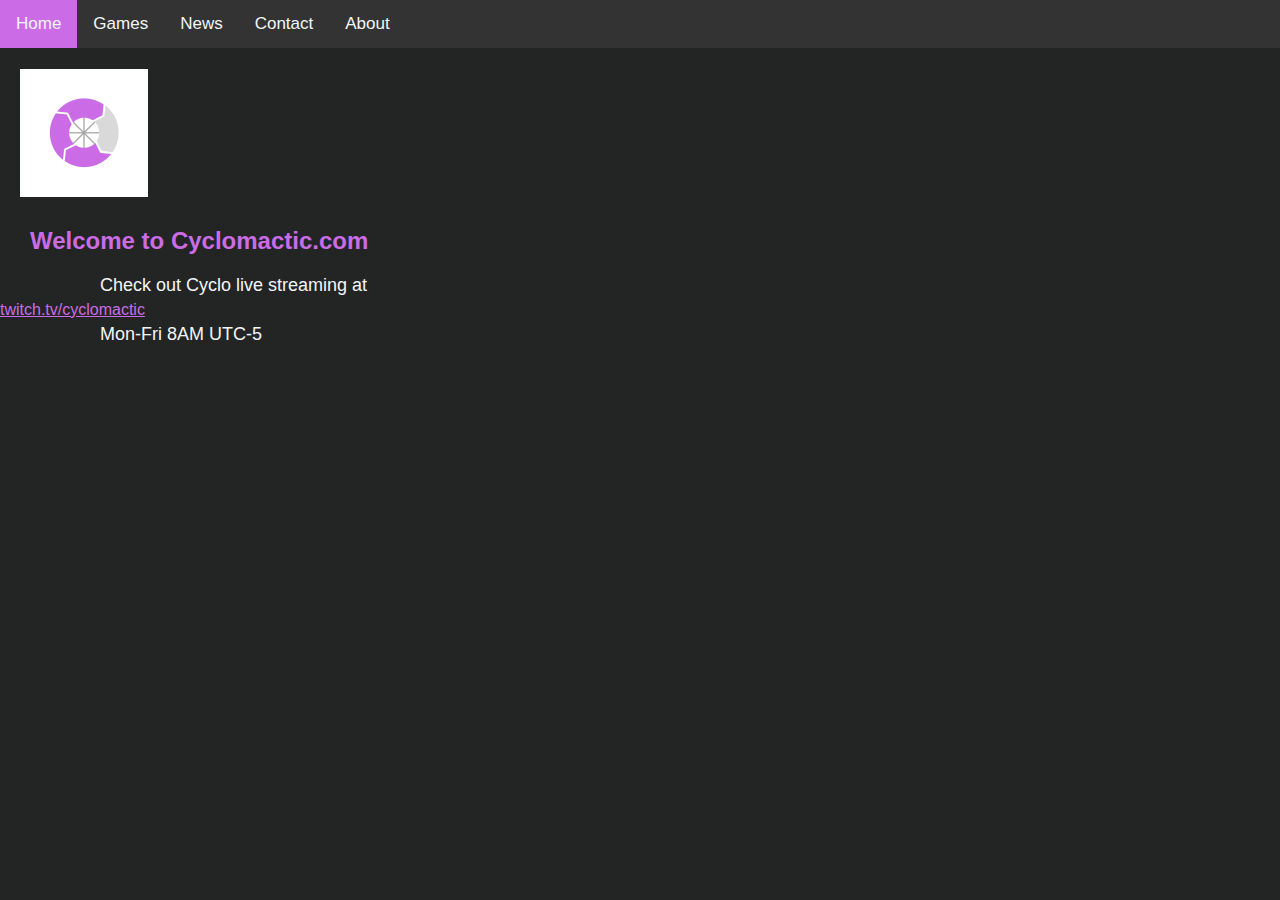
<file: index.html>
<!DOCTYPE html>
<html>
<head>
    <meta charset="utf-8">
    <meta http-equiv="X-UA-Compatible" content="IE=edge">
    <title>Cyclomactic.com</title>
    <meta name="viewport" content="width=device-width, initial-scale=1">
    <link rel="stylesheet" type="text/css" media="screen" href="/style.css">
    <link rel="icon" href="/graphics/Cyclomactic_Logo-32x32.png" />
</head>
<body>
      <nav class="topnav">
        <a class="active" href="/">Home</a>
        <a href="/games">Games</a>
        <a href="/news">News</a>
        <a href="/contact">Contact</a>
        <a href="/about">About</a>
      </nav>
    <h1><img src="/graphics/Cyclomactic_Logo-512x512.png" alt="logo" height="128" width="128"></h1>
    <h2 style="color: rgba(203,108,230,255);">Welcome to Cyclomactic.com</h2>
    <p><a style="color: rgb(242, 246, 247);font-size: large;">Check out Cyclo live streaming at</a></p>
    <!-- <p href="https://www.twitch.tv/cyclomactic" style="color: rgba(203,108,230,255);">twitch.tv/cyclomactic</p> -->
    <a href="https://www.twitch.tv/cyclomactic" style="color: rgba(203,108,230,255);">twitch.tv/cyclomactic</a>
    <p style="color: rgb(242, 246, 247);font-size: large;">Mon-Fri 8AM UTC-5</p>
</body>
</html>
</file>
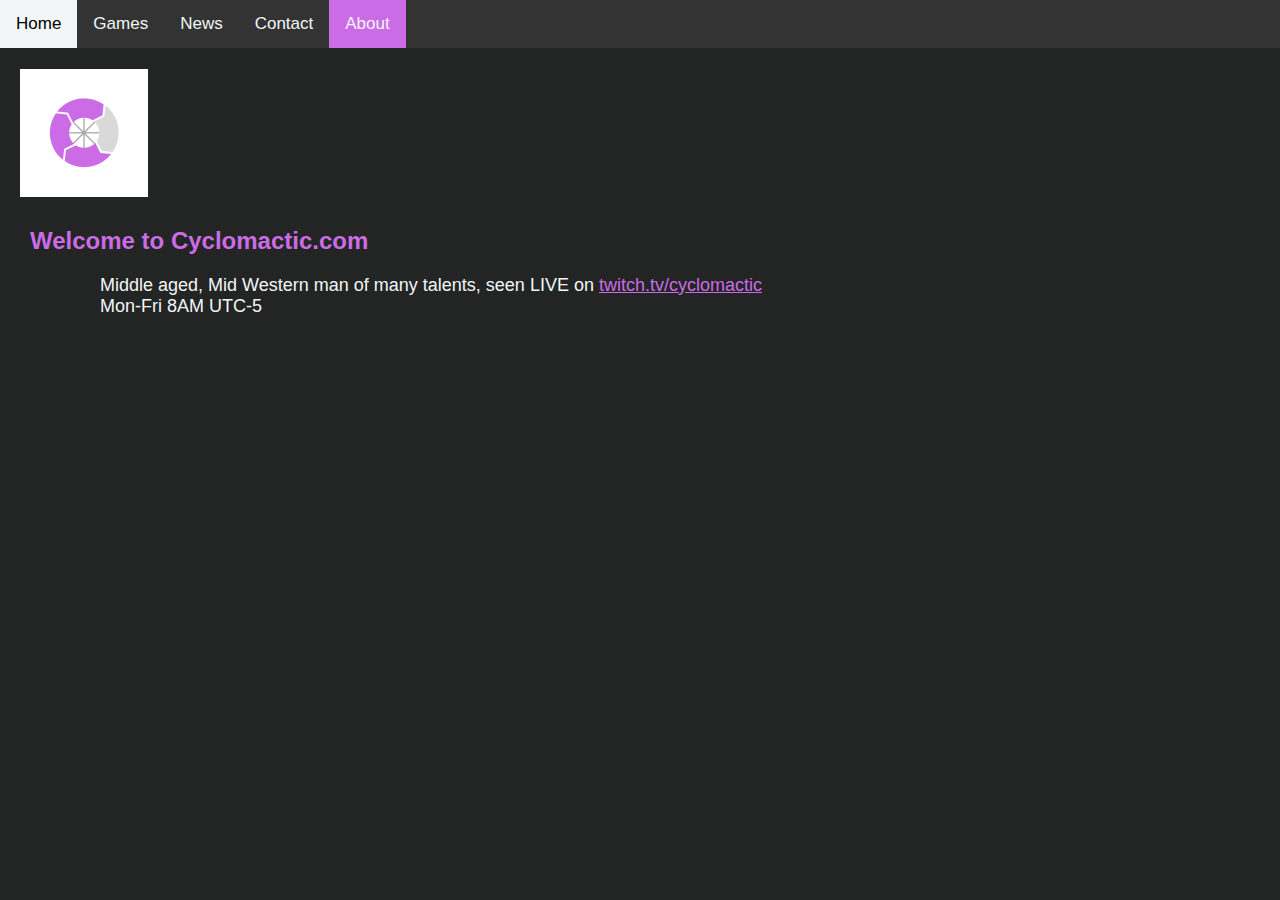
<file: about/index.html>
<!DOCTYPE html>
<html>
<head>
    <meta charset="utf-8">
    <meta http-equiv="X-UA-Compatible" content="IE=edge">
    <title>About- Cyclomactic </title>
    <meta name="viewport" content="width=device-width, initial-scale=1">
    <link rel="stylesheet" type="text/css" media="screen" href="/style.css">
    <link rel="icon" href="/graphics/Cyclomactic_Logo-32x32.png" />
</head>
<body>
    <nav class="topnav">
        <a href="/">Home</a>
        <a href="/games">Games</a>
        <a href="/news">News</a>
        <a href="/contact">Contact</a>
        <a class="active" href="/about">About</a>
    </nav>
    <h1><img src="/graphics/Cyclomactic_Logo-512x512.png" alt="logo" height="128" width="128"></a></h1>
    <h2 style="color: rgba(203,108,230,255);">Welcome to Cyclomactic.com</h2>
    <p style="color: rgb(242, 246, 247);font-size: large;">Middle aged, Mid Western man of many talents, seen LIVE on <a href="https://www.twitch.tv/cyclomactic" style="color: rgba(203,108,230,255);">twitch.tv/cyclomactic</a><br>Mon-Fri 8AM UTC-5</p>
</body>
</html>
</file>
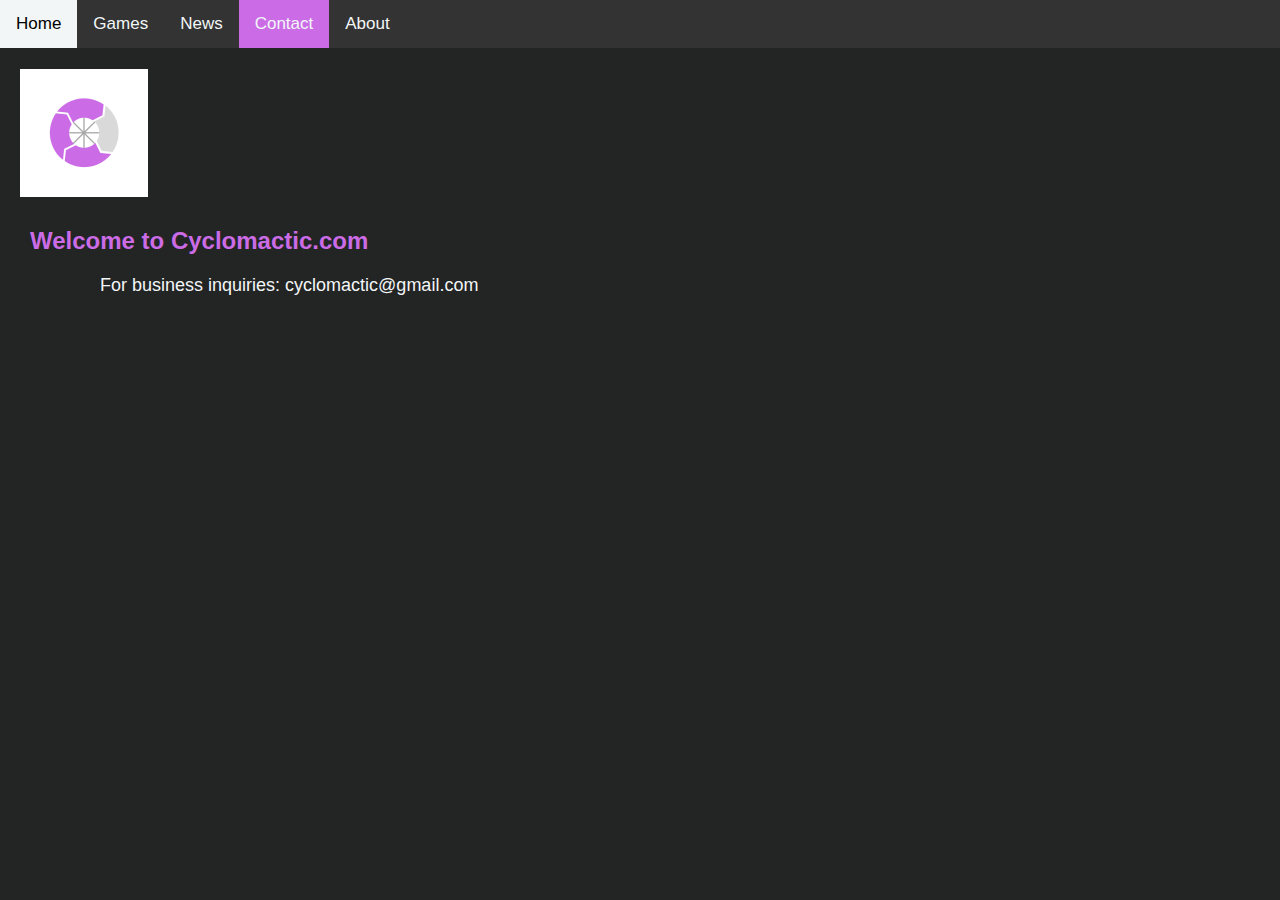
<file: contact/index.html>
<!DOCTYPE html>
<html>
<head>
    <meta charset="utf-8">
    <meta http-equiv="X-UA-Compatible" content="IE=edge">
    <title>Contact- Cyclomactic </title>
    <meta name="viewport" content="width=device-width, initial-scale=1">
    <link rel="stylesheet" type="text/css" media="screen" href="/style.css">
    <link rel="icon" href="/graphics/Cyclomactic_Logo-32x32.png" />
</head>
<body>
    <nav class="topnav">
        <a href="/">Home</a>
        <a href="/games">Games</a>
        <a href="/news">News</a>
        <a class="active" href="/contact">Contact</a>
        <a href="/about">About</a>
    </nav>
    <h1><img src="/graphics/Cyclomactic_Logo-512x512.png" alt="logo" height="128" width="128"></a></h1>
    <h2 style="color: rgba(203,108,230,255);">Welcome to Cyclomactic.com</h2>
    <p style="color: rgb(242, 246, 247);font-size: large;">For business inquiries: cyclomactic@gmail.com</p>
</body>
</html>
</file>
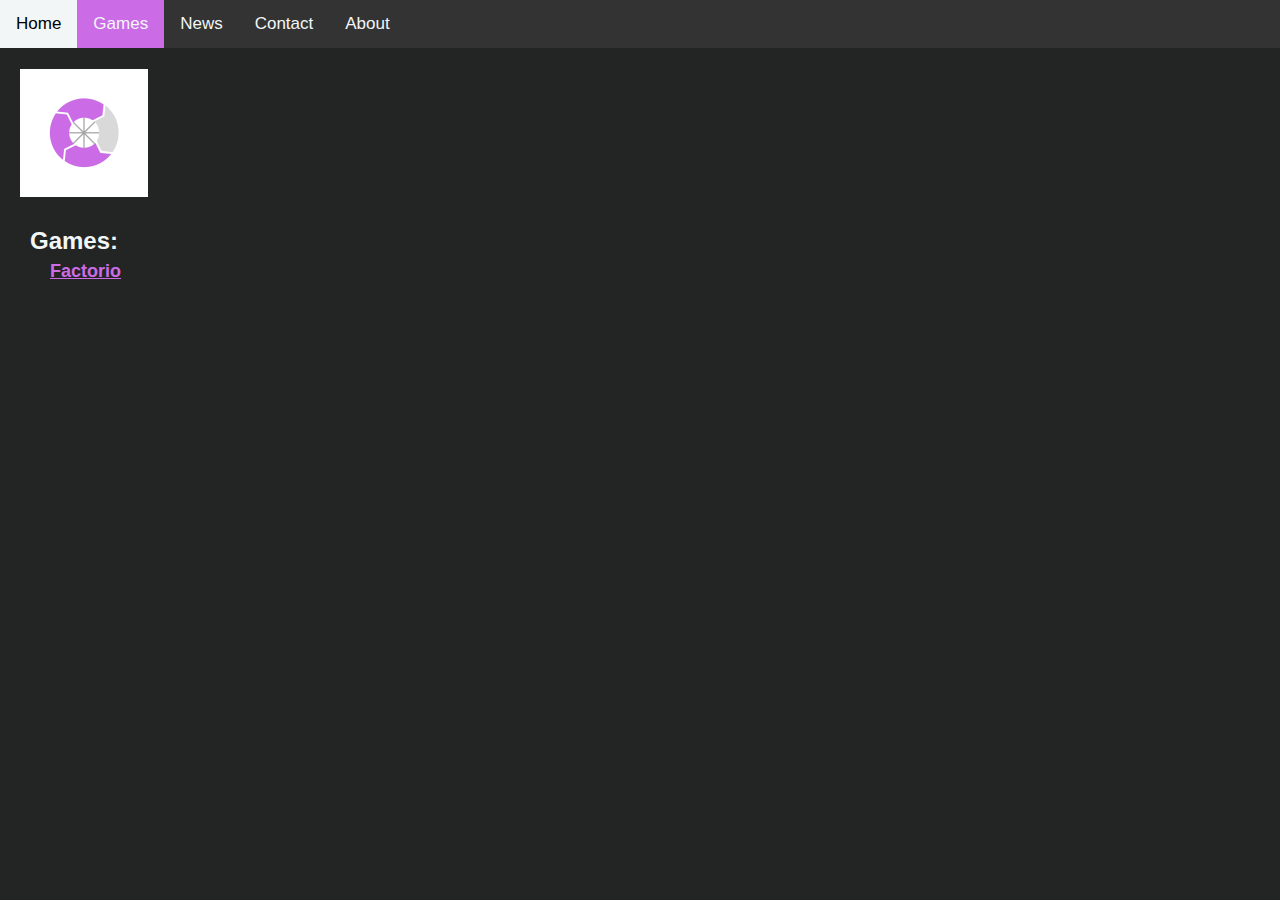
<file: games/index.html>
<!DOCTYPE html>
<html>
<head>
    <meta charset="utf-8">
    <meta http-equiv="X-UA-Compatible" content="IE=edge">
    <title>Games- Cyclomactic </title>
    <meta name="viewport" content="width=device-width, initial-scale=1">
    <link rel="stylesheet" type="text/css" media="screen" href="/style.css">
    <link rel="icon" href="/graphics/Cyclomactic_Logo-32x32.png" />
</head>
<body>
    <nav class="topnav">
        <a href="/">Home</a>
        <a class="active" href="/games">Games</a>
        <a href="/news">News</a>
        <a href="/contact">Contact</a>
        <a href="/about">About</a>
    </nav>
    <h1><img src="/graphics/Cyclomactic_Logo-512x512.png" alt="logo" height="128" width="128"></a></h1>
    <h2><a class="text">Games:<br></a>
        <a class="link" href="/games/factorio">Factorio<br><br></a>
    </h2>
</body>
</html>
</file>
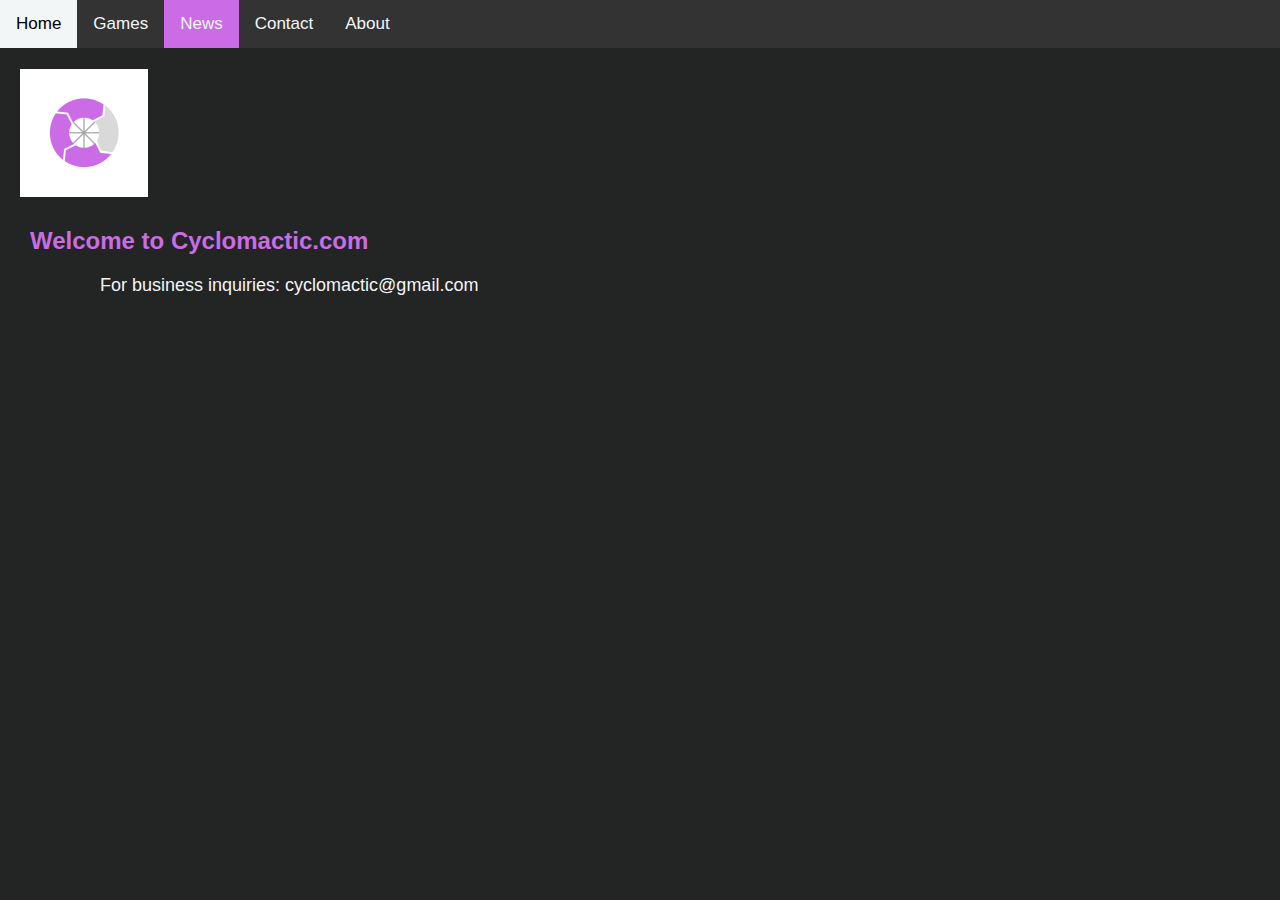
<file: news/index.html>
<!DOCTYPE html>
<html>
<head>
    <meta charset="utf-8">
    <meta http-equiv="X-UA-Compatible" content="IE=edge">
    <title>News- Cyclomactic </title>
    <meta name="viewport" content="width=device-width, initial-scale=1">
    <link rel="stylesheet" type="text/css" media="screen" href="/style.css">
    <link rel="icon" href="/graphics/Cyclomactic_Logo-32x32.png" />
</head>
<body>
    <nav class="topnav">
        <a href="/">Home</a>
        <a href="/games">Games</a>
        <a class="active" href="/news">News</a>
        <a href="/contact">Contact</a>
        <a href="/about">About</a>
      </nav>
    <h1><img src="/graphics/Cyclomactic_Logo-512x512.png" alt="logo" height="128" width="128"></a></h1>
    <h2 style="color: rgba(203,108,230,255);">Welcome to Cyclomactic.com</h2>
    <p style="color: rgb(242, 246, 247);font-size: large;">For business inquiries: cyclomactic@gmail.com</p>
</body>
</html>
</file>
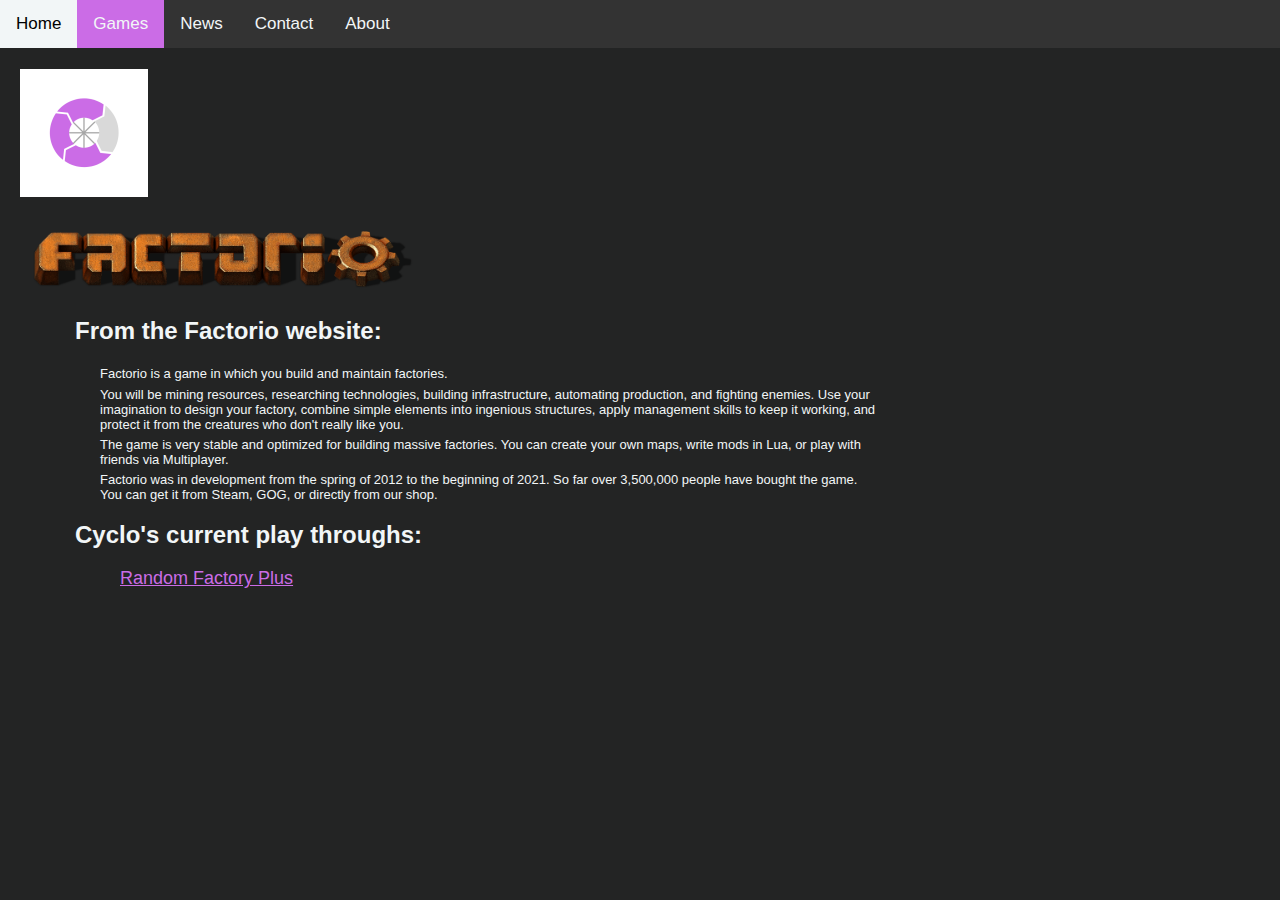
<file: games/factorio/index.html>
<!DOCTYPE html>
<html>
<head>
    <meta charset="utf-8">
    <meta http-equiv="X-UA-Compatible" content="IE=edge">
    <title>Factorio Play Throughs</title>
    <meta name="viewport" content="width=device-width, initial-scale=1">
    <link rel="stylesheet" type="text/css" media="screen" href="/style.css">
    <link rel="icon" href="/graphics/Cyclomactic_Logo-32x32.png" />
</head>
<body>
    <nav class="topnav">
        <a href="/">Home</a>
        <a class="active" href="/games">Games</a>
        <a href="/news">News</a>
        <a href="/contact">Contact</a>
        <a href="/about">About</a>
    </nav>
    <h1><a class="sub_pages"></a><img src="/graphics/Cyclomactic_Logo-512x512.png" alt="logo" height="128" width="128"></h1>
        <h2><a href="https://factorio.com"><img src="/graphics/factorio-logo.png" alt="logo" height="64" width="385.25"></a></h2>
            <h3><a class="text">From the Factorio website:</a></h3>
                <p><a class="quote">Factorio is a game in which you build and maintain factories.</p>
                <p class="quote">You will be mining resources, researching technologies, building infrastructure, automating production, and fighting enemies. Use your imagination to design your factory, combine simple elements into ingenious structures, apply management skills to keep it working, and protect it from the creatures who don't really like you.</p>
                <p class="quote">The game is very stable and optimized for building massive factories. You can create your own maps, write mods in Lua, or play with friends via Multiplayer.</p>
                <p class="quote">Factorio was in development from the spring of 2012 to the beginning of 2021. So far over 3,500,000 people have bought the game. You can get it from Steam, GOG, or directly from our shop.</a></p>
            <h3><a class="text">Cyclo's current play throughs:</a></h3>
                <p><a class="link" href="/games/factorio/random_factory_plus">Random Factory Plus</a></p>
    
</body>
</html>
</file>
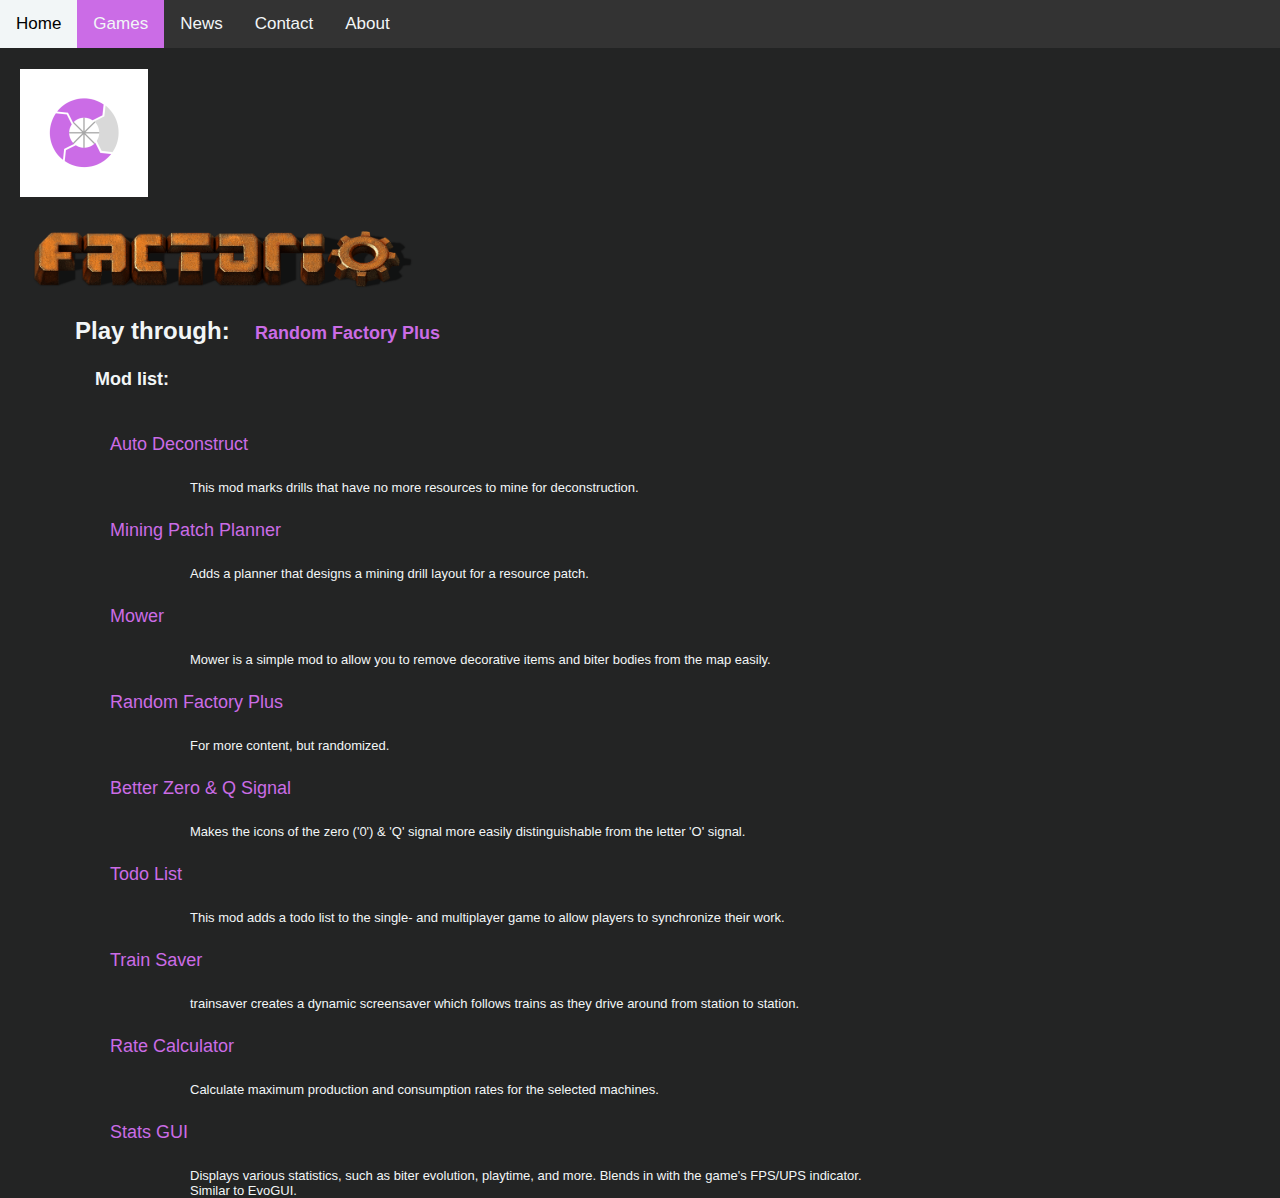
<file: games/factorio/random_factory_plus/index.html>
<!DOCTYPE html>
<html>
<head>
    <meta charset="utf-8">
    <meta http-equiv="X-UA-Compatible" content="IE=edge">
    <title>Random Factory Plus</title>
    <meta name="viewport" content="width=device-width, initial-scale=1">
    <link rel="stylesheet" type="text/css" media="screen" href="/style.css">
    <link rel="icon" href="/graphics/Cyclomactic_Logo-32x32.png" />
</head>
<body>
    <nav class="topnav">
        <a href="/">Home</a>
        <a class="active" href="/games">Games</a>
        <a href="/news">News</a>
        <a href="/contact">Contact</a>
        <a href="/about">About</a>
    </nav>
    <h1><a class="sub_pages"></a><img src="/graphics/Cyclomactic_Logo-512x512.png" alt="logo" height="128" width="128"></a></h1>
        <h2><a href="https://factorio.com"><img src="/graphics/factorio-logo.png" alt="logo" height="64" width="385.25"></a></h2>
            <h3><a class="text">Play through:</a>
                <a class="link">Random Factory Plus</a></h3>
                <h4>Mod list:</h4>
                    <ul>
                        <li class="link" href="https://mods.factorio.com/mod/AutoDeconstruct">Auto Deconstruct</li>
                            <p class="quote">This mod marks drills that have no more resources to mine for deconstruction.</p>
                        <li class="link" href="https://mods.factorio.com/mod/mining-patch-planner">Mining Patch Planner</li>
                            <p class="quote">Adds a planner that designs a mining drill layout for a resource patch.</p>
                        <li class="link" href="https://mods.factorio.com/mod/Mower">Mower</li>
                            <p class="quote">Mower is a simple mod to allow you to remove decorative items and biter bodies from the map easily.</p>
                        <li class="link" href="https://mods.factorio.com/mod/RandomFactoryPlus">Random Factory Plus</li>
                            <p class="quote">For more content, but randomized.</p>
                        <li class="link" href="https://mods.factorio.com/mod/rs-better-zero">Better Zero & Q Signal</li>
                            <p class="quote">Makes the icons of the zero ('0') & 'Q' signal more easily distinguishable from the letter 'O' signal.</p>
                        <li class="link" href="https://mods.factorio.com/mod/Todo-List">Todo List</li>
                            <p class="quote">This mod adds a todo list to the single- and multiplayer game to allow players to synchronize their work.</p>
                        <li class="link" href="https://mods.factorio.com/mod/trainsaver">Train Saver</li>
                            <p class="quote">trainsaver creates a dynamic screensaver which follows trains as they drive around from station to station.</p>
                        <li class="link" href="https://mods.factorio.com/mod/RateCalculator">Rate Calculator</li>
                            <p class="quote">Calculate maximum production and consumption rates for the selected machines.</p>
                        <li class="link" href="https://mods.factorio.com/mod/StatsGui">Stats GUI</li>
                            <p class="quote">Displays various statistics, such as biter evolution, playtime, and more. Blends in with the game's FPS/UPS indicator. Similar to EvoGUI.</p>
                    </ul>
</body>
</html>
</file>
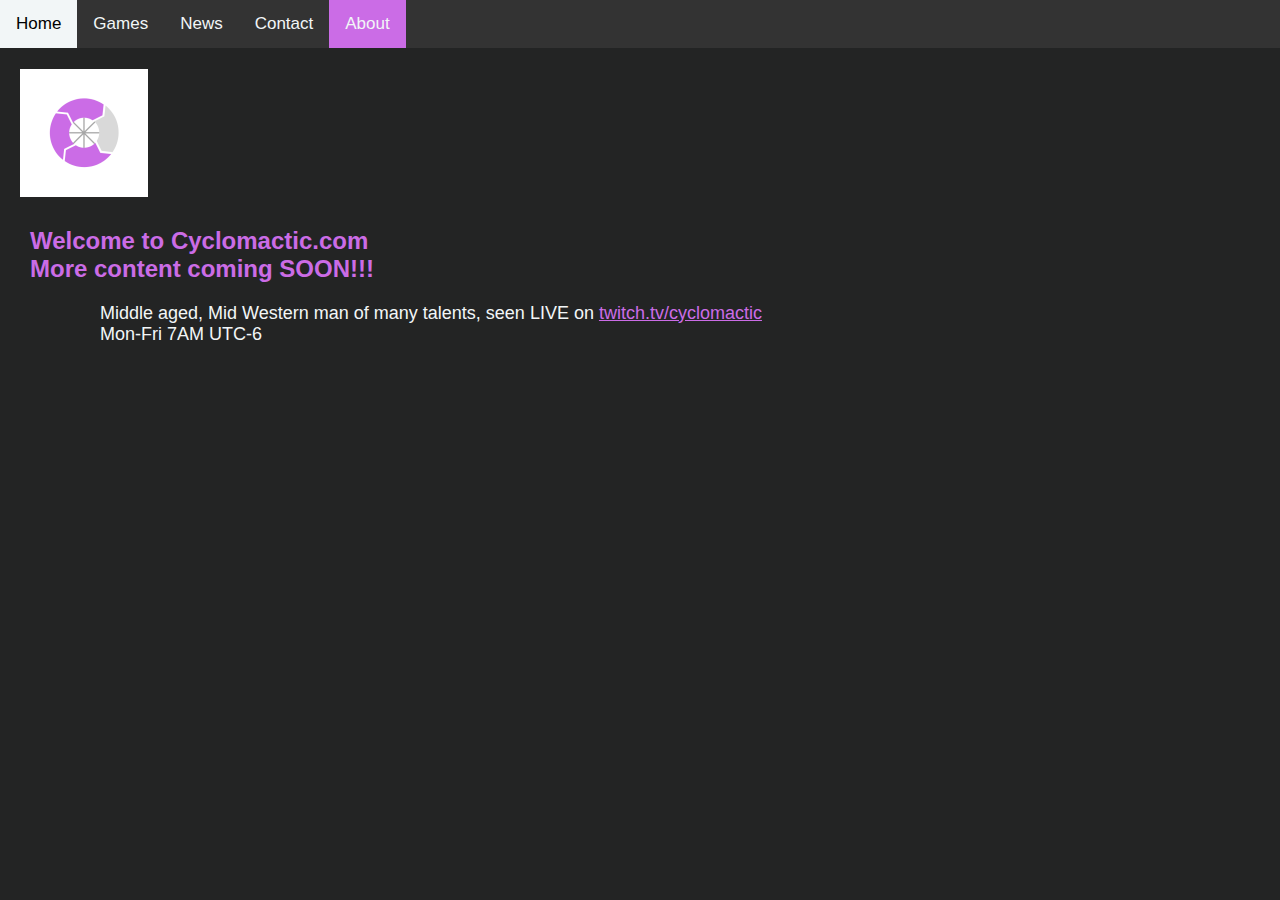
<file: about.html>
<!DOCTYPE html>
<html>
<head>
    <meta charset="utf-8">
    <meta http-equiv="X-UA-Compatible" content="IE=edge">
    <title>About- Cyclomactic </title>
    <meta name="viewport" content="width=device-width, initial-scale=1">
    <link rel="stylesheet" type="text/css" media="screen" href="style.css">
    <link rel="icon" href="graphics/Cyclomactic_Logo-32x32.png" />
</head>
<body>
    <div class="topnav">
        <a href="https://cyclomactic.com/">Home</a>
        <a href="https://cyclomactic.com/games">Games</a>
        <a href="https://cyclomactic.com/news">News</a>
        <a href="https://cyclomactic.com/contact">Contact</a>
        <a class="active" href="https://cyclomactic.com/about">About</a>
      </div>
    <h1><a href="https://cyclomactic.com/"><img src="graphics/Cyclomactic_Logo-512x512.png" alt="logo" height="128" width="128"></a></h1>
    <h2 style="color: rgba(203,108,230,255);">Welcome to Cyclomactic.com<br>More content coming SOON!!!<br></h2>
    <p style="color: rgb(242, 246, 247);font-size: large;">Middle aged, Mid Western man of many talents, seen LIVE on <a href="https://www.twitch.tv/cyclomactic" style="color: rgba(203,108,230,255);">twitch.tv/cyclomactic</a><br>Mon-Fri 7AM UTC-6</p>
</body>
</html>
</file>
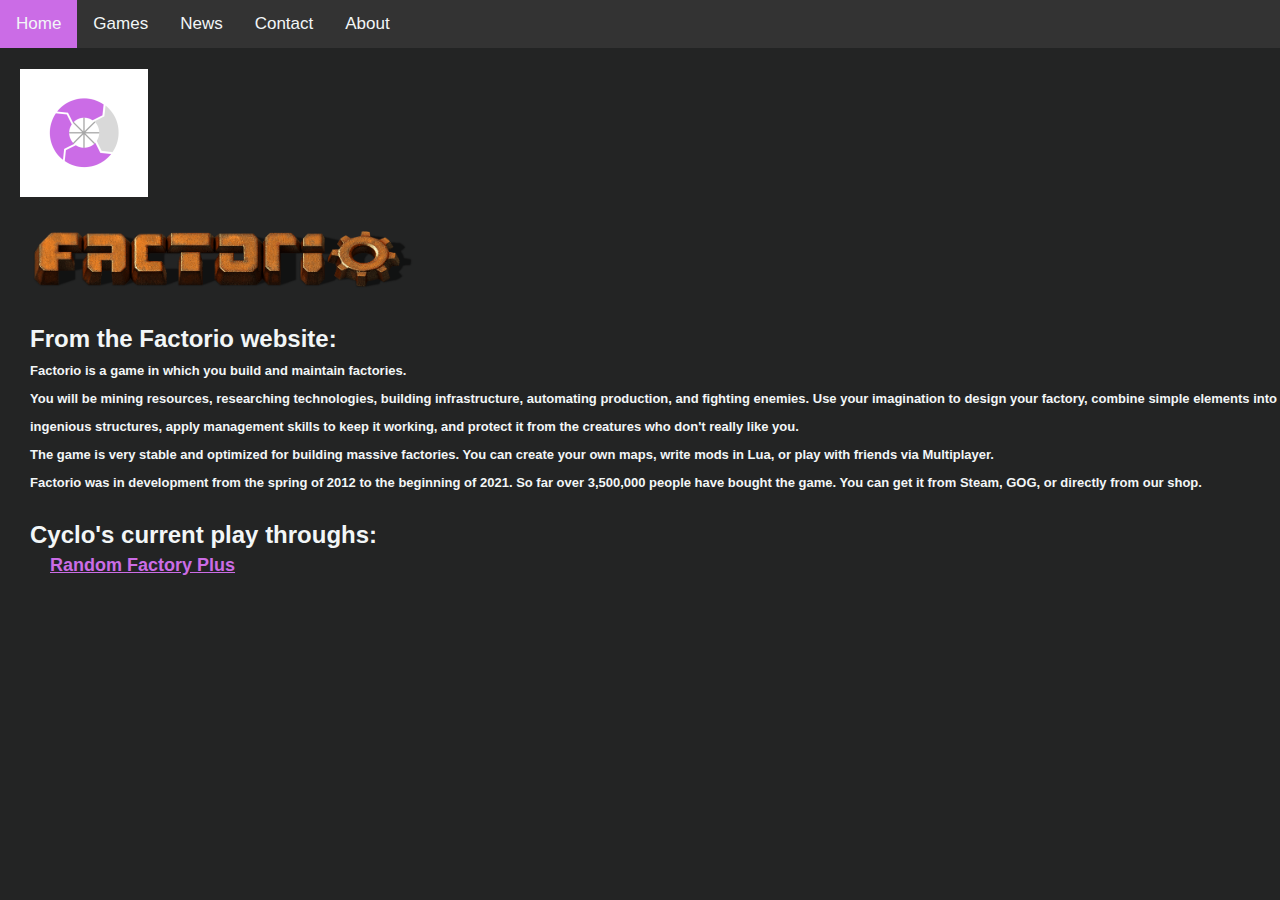
<file: Games/Factorio.html>
<!DOCTYPE html>
<html>
<head>
    <meta charset="utf-8">
    <meta http-equiv="X-UA-Compatible" content="IE=edge">
    <title>Factorio Play Throughs</title>
    <meta name="viewport" content="width=device-width, initial-scale=1">
    <link rel="stylesheet" type="text/css" media="screen" href="../style.css">
    <link rel="icon" href="../graphics/Cyclomactic_Logo-32x32.png" />
</head>
<body>
    <div class="topnav">
        <a class="active" href="https://cyclomactic.com/">Home</a>
        <a href="https://cyclomactic.com/games">Games</a>
        <a href="https://cyclomactic.com/news">News</a>
        <a href="https://cyclomactic.com/contact">Contact</a>
        <a href="https://cyclomactic.com/about">About</a>
      </div>
    <h1><a class="sub_pages" href="https://cyclomactic.com/"></a><img src="../graphics/Cyclomactic_Logo-512x512.png" alt="logo" height="128" width="128"></h1>
    <h2>
        <a href="https://factorio.com"><img src="../graphics/factorio-logo.png" alt="logo" height="64" width="385.25"><br><br></a>
        <a class="text">From the Factorio website:<br></a>
        <a class="quote">Factorio is a game in which you build and maintain factories.<br>
            You will be mining resources, researching technologies, building infrastructure, automating production, and fighting enemies. Use your imagination to design your factory, combine simple elements into ingenious structures, apply management skills to keep it working, and protect it from the creatures who don't really like you.<br>
            The game is very stable and optimized for building massive factories. You can create your own maps, write mods in Lua, or play with friends via Multiplayer.<br>
            Factorio was in development from the spring of 2012 to the beginning of 2021. So far over 3,500,000 people have bought the game. You can get it from Steam, GOG, or directly from our shop. <br><br></a>
        <a class="text">Cyclo's current play throughs:<br></a>
        <a class="link" href="https://cyclomactic.com/factorio/random_factory_plus.html">Random Factory Plus<br><br></a>
    </h2>
</body>
</html>
</file>
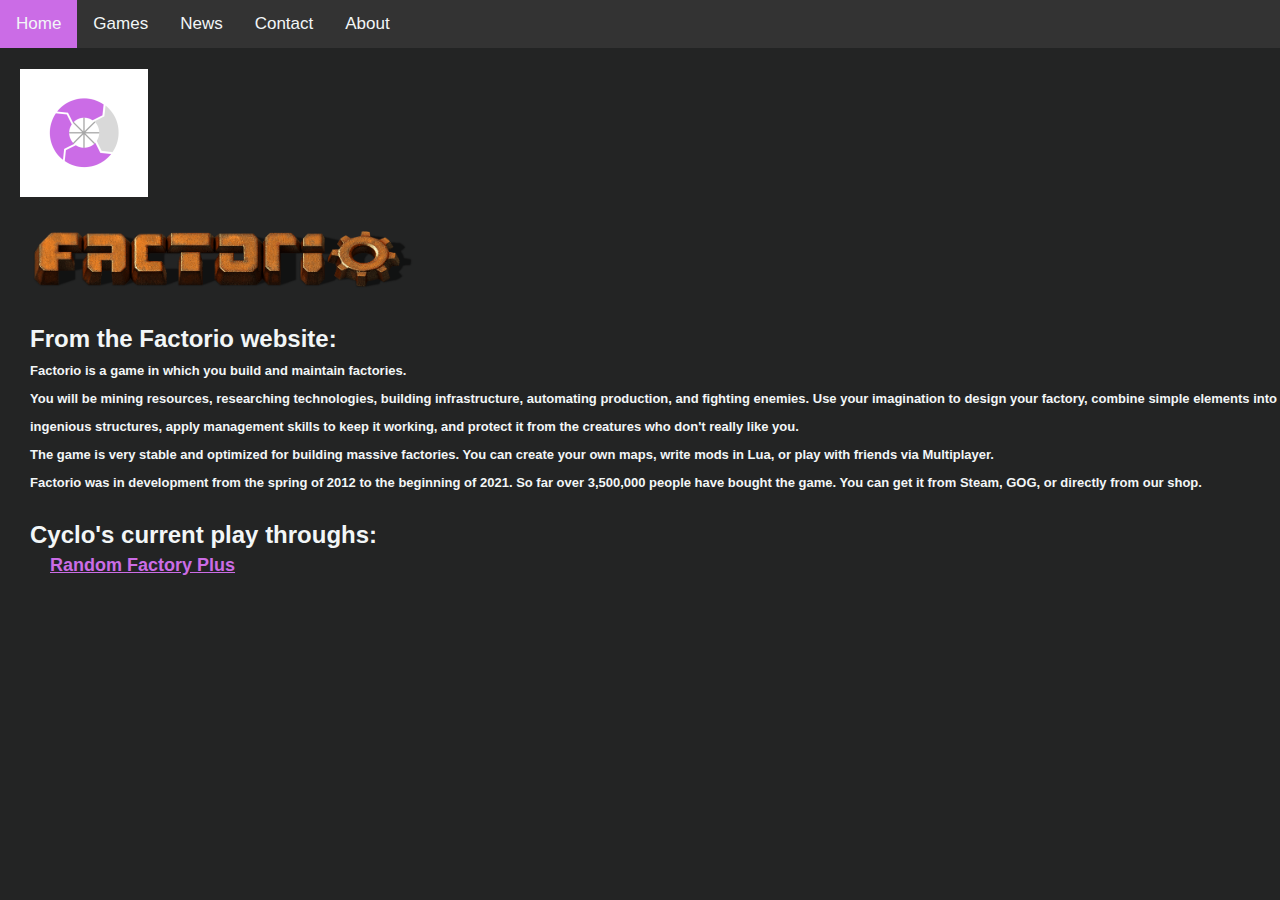
<file: Games/factorio.html>
<!DOCTYPE html>
<html>
<head>
    <meta charset="utf-8">
    <meta http-equiv="X-UA-Compatible" content="IE=edge">
    <title>Factorio Play Throughs</title>
    <meta name="viewport" content="width=device-width, initial-scale=1">
    <link rel="stylesheet" type="text/css" media="screen" href="../style.css">
    <link rel="icon" href="../graphics/Cyclomactic_Logo-32x32.png" />
</head>
<body>
    <div class="topnav">
        <a class="active" href="https://cyclomactic.com/">Home</a>
        <a href="https://cyclomactic.com/games">Games</a>
        <a href="https://cyclomactic.com/news">News</a>
        <a href="https://cyclomactic.com/contact">Contact</a>
        <a href="https://cyclomactic.com/about">About</a>
      </div>
    <h1><a class="sub_pages" href="https://cyclomactic.com/"></a><img src="../graphics/Cyclomactic_Logo-512x512.png" alt="logo" height="128" width="128"></h1>
    <h2>
        <a href="https://factorio.com"><img src="../graphics/factorio-logo.png" alt="logo" height="64" width="385.25"><br><br></a>
        <a class="text">From the Factorio website:<br></a>
        <a class="quote">Factorio is a game in which you build and maintain factories.<br>
            You will be mining resources, researching technologies, building infrastructure, automating production, and fighting enemies. Use your imagination to design your factory, combine simple elements into ingenious structures, apply management skills to keep it working, and protect it from the creatures who don't really like you.<br>
            The game is very stable and optimized for building massive factories. You can create your own maps, write mods in Lua, or play with friends via Multiplayer.<br>
            Factorio was in development from the spring of 2012 to the beginning of 2021. So far over 3,500,000 people have bought the game. You can get it from Steam, GOG, or directly from our shop. <br><br></a>
        <a class="text">Cyclo's current play throughs:<br></a>
        <a class="link" href="https://cyclomactic.com/games/factorio/random_factory_plus.html">Random Factory Plus<br><br></a>
    </h2>
</body>
</html>
</file>
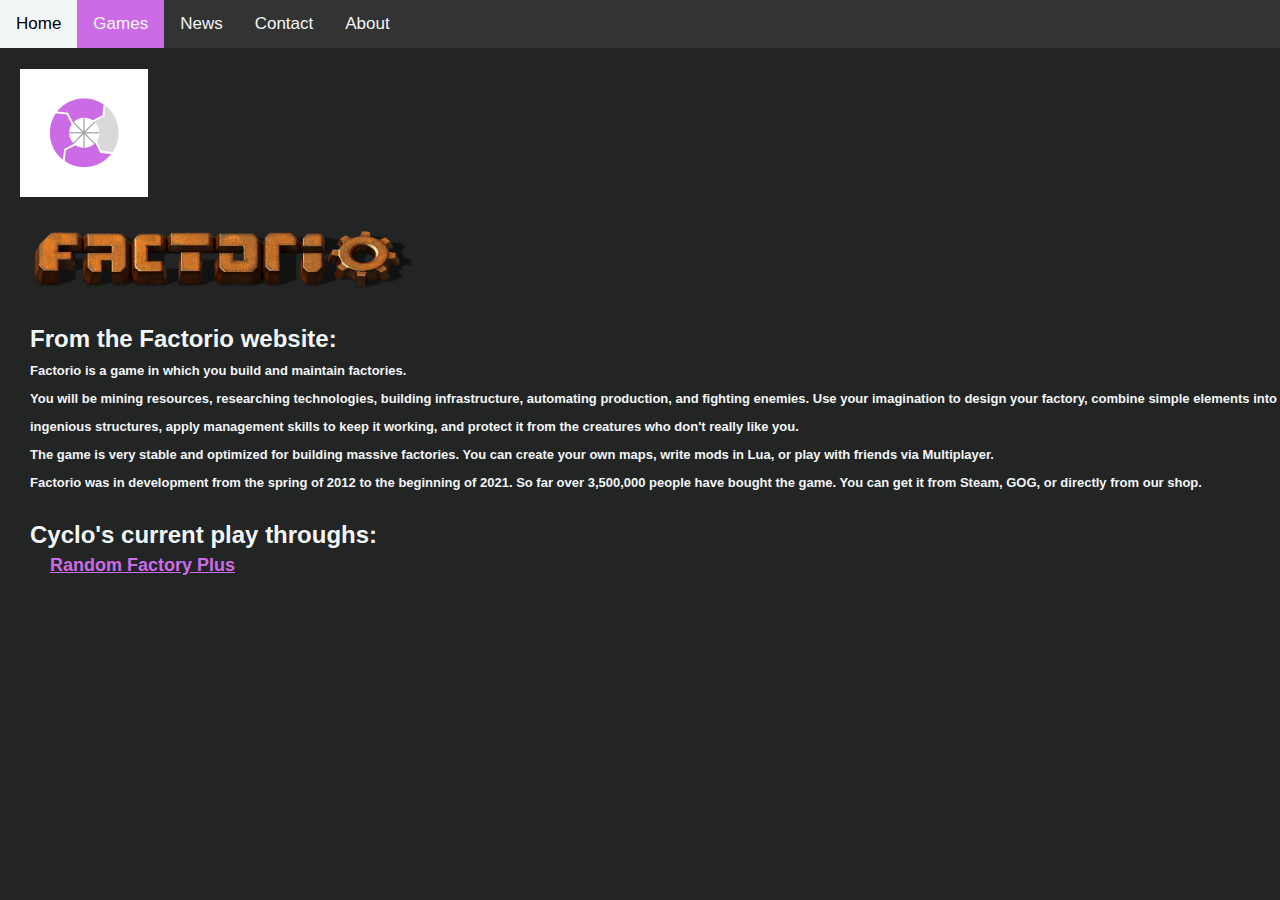
<file: games/factorio.html>
<!DOCTYPE html>
<html>
<head>
    <meta charset="utf-8">
    <meta http-equiv="X-UA-Compatible" content="IE=edge">
    <title>Factorio Play Throughs</title>
    <meta name="viewport" content="width=device-width, initial-scale=1">
    <link rel="stylesheet" type="text/css" media="screen" href="../style.css">
    <link rel="icon" href="../graphics/Cyclomactic_Logo-32x32.png" />
</head>
<body>
    <div class="topnav">
        <a href="https://cyclomactic.com/">Home</a>
        <a class="active" href="https://cyclomactic.com/games">Games</a>
        <a href="https://cyclomactic.com/news">News</a>
        <a href="https://cyclomactic.com/contact">Contact</a>
        <a href="https://cyclomactic.com/about">About</a>
      </div>
    <h1><a class="sub_pages" href="https://cyclomactic.com/"></a><img src="../graphics/Cyclomactic_Logo-512x512.png" alt="logo" height="128" width="128"></h1>
    <h2>
        <a href="https://factorio.com"><img src="../graphics/factorio-logo.png" alt="logo" height="64" width="385.25"><br><br></a>
        <a class="text">From the Factorio website:<br></a>
        <a class="quote">Factorio is a game in which you build and maintain factories.<br>
            You will be mining resources, researching technologies, building infrastructure, automating production, and fighting enemies. Use your imagination to design your factory, combine simple elements into ingenious structures, apply management skills to keep it working, and protect it from the creatures who don't really like you.<br>
            The game is very stable and optimized for building massive factories. You can create your own maps, write mods in Lua, or play with friends via Multiplayer.<br>
            Factorio was in development from the spring of 2012 to the beginning of 2021. So far over 3,500,000 people have bought the game. You can get it from Steam, GOG, or directly from our shop. <br><br></a>
        <a class="text">Cyclo's current play throughs:<br></a>
        <a class="link" href="https://cyclomactic.com/games/factorio/random_factory_plus.html">Random Factory Plus<br><br></a>
    </h2>
</body>
</html>
</file>
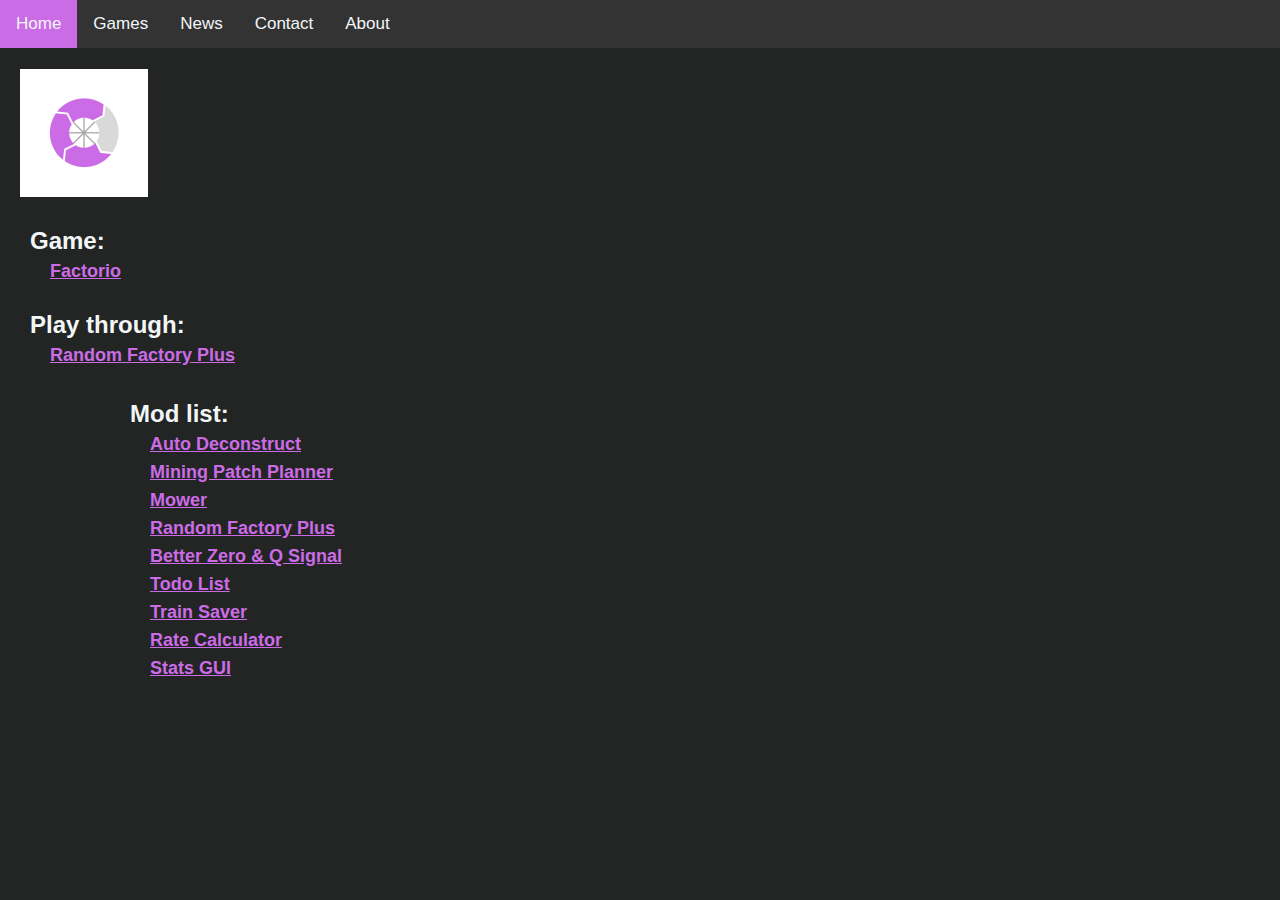
<file: Games/Factorio/Random_Factory_Plus.html>
<!DOCTYPE html>
<html>
<head>
    <meta charset="utf-8">
    <meta http-equiv="X-UA-Compatible" content="IE=edge">
    <title>Random Factory Plus</title>
    <meta name="viewport" content="width=device-width, initial-scale=1">
    <link rel="stylesheet" type="text/css" media="screen" href="../../style.css">
    <link rel="icon" href="../../graphics/Cyclomactic_Logo-32x32.png" />
</head>
<body>
    <div class="topnav">
        <a class="active" href="https://cyclomactic.com/">Home</a>
        <a href="https://cyclomactic.com/games">Games</a>
        <a href="https://cyclomactic.com/news">News</a>
        <a href="https://cyclomactic.com/contact">Contact</a>
        <a href="https://cyclomactic.com/about">About</a>
      </div>
    <h1><a class="sub_pages" href="https://cyclomactic.com/"><img src="../../graphics/Cyclomactic_Logo-512x512.png" alt="logo" height="128" width="128"></a></h1>
    <h2><a class="text">Game:<br></a>
        <a class="link" href="https://cyclomactic.com/factorio.html">Factorio<br><br></a>
        <a class="text">Play through:<br></a>
        <a class="link" href="https://cyclomactic.com/factorio/random_factory_plus.html">Random Factory Plus<br><br></a>
            <p class="text">Mod list:<br>
                <a class="link" href="https://mods.factorio.com/mod/AutoDeconstruct">Auto Deconstruct<br></a>
                <a class="link" href="https://mods.factorio.com/mod/mining-patch-planner">Mining Patch Planner<br></a>
                <a class="link" href="https://mods.factorio.com/mod/Mower">Mower<br></a>
                <a class="link" href="https://mods.factorio.com/mod/RandomFactoryPlus">Random Factory Plus<br></a>
                <a class="link" href="https://mods.factorio.com/mod/rs-better-zero">Better Zero & Q Signal<br></a>
                <a class="link" href="https://mods.factorio.com/mod/Todo-List">Todo List<br></a>
                <a class="link" href="https://mods.factorio.com/mod/trainsaver">Train Saver<br></a>
                <a class="link" href="https://mods.factorio.com/mod/RateCalculator">Rate Calculator<br></a>
                <a class="link" href="https://mods.factorio.com/mod/StatsGui">Stats GUI<br></a>
            </p>
    </h2>
</body>
</html>
</file>
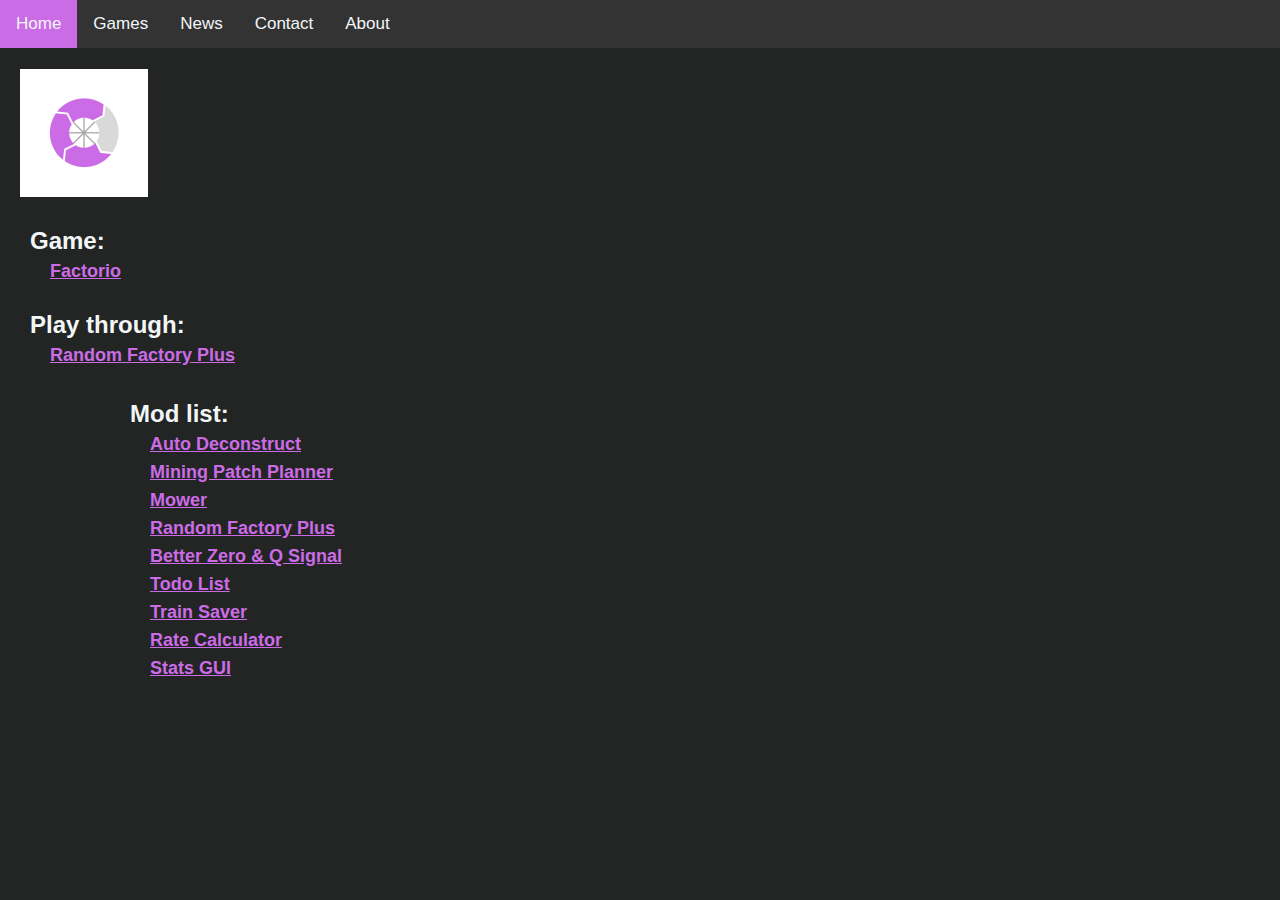
<file: Games/Factorio/random_factory_plus.html>
<!DOCTYPE html>
<html>
<head>
    <meta charset="utf-8">
    <meta http-equiv="X-UA-Compatible" content="IE=edge">
    <title>Random Factory Plus</title>
    <meta name="viewport" content="width=device-width, initial-scale=1">
    <link rel="stylesheet" type="text/css" media="screen" href="../../style.css">
    <link rel="icon" href="../../graphics/Cyclomactic_Logo-32x32.png" />
</head>
<body>
    <div class="topnav">
        <a class="active" href="https://cyclomactic.com/">Home</a>
        <a href="https://cyclomactic.com/games">Games</a>
        <a href="https://cyclomactic.com/news">News</a>
        <a href="https://cyclomactic.com/contact">Contact</a>
        <a href="https://cyclomactic.com/about">About</a>
      </div>
    <h1><a class="sub_pages" href="https://cyclomactic.com/"><img src="../../graphics/Cyclomactic_Logo-512x512.png" alt="logo" height="128" width="128"></a></h1>
    <h2><a class="text">Game:<br></a>
        <a class="link" href="https://cyclomactic.com/factorio.html">Factorio<br><br></a>
        <a class="text">Play through:<br></a>
        <a class="link" href="https://cyclomactic.com/factorio/random_factory_plus.html">Random Factory Plus<br><br></a>
            <p class="text">Mod list:<br>
                <a class="link" href="https://mods.factorio.com/mod/AutoDeconstruct">Auto Deconstruct<br></a>
                <a class="link" href="https://mods.factorio.com/mod/mining-patch-planner">Mining Patch Planner<br></a>
                <a class="link" href="https://mods.factorio.com/mod/Mower">Mower<br></a>
                <a class="link" href="https://mods.factorio.com/mod/RandomFactoryPlus">Random Factory Plus<br></a>
                <a class="link" href="https://mods.factorio.com/mod/rs-better-zero">Better Zero & Q Signal<br></a>
                <a class="link" href="https://mods.factorio.com/mod/Todo-List">Todo List<br></a>
                <a class="link" href="https://mods.factorio.com/mod/trainsaver">Train Saver<br></a>
                <a class="link" href="https://mods.factorio.com/mod/RateCalculator">Rate Calculator<br></a>
                <a class="link" href="https://mods.factorio.com/mod/StatsGui">Stats GUI<br></a>
            </p>
    </h2>
</body>
</html>
</file>
<file: style.css>
body {
    background-color: rgb(35, 36, 36);
    margin: 0;
    font-family: Arial, Helvetica, sans-serif;
    margin-bottom: 150px;

}

body h1 {
    padding-left: 20px;
    font-size: xx-large;

}

body h2 {
    padding-left: 30px;
    font-size: x-large;

}

body h3 {
    padding-left: 75px;
    font-size: larger;

}

body h4 {
    padding-left: 95px;
    font-size: large;
    color: rgb(242, 246, 247);
    font-size: large;

}

body p {
    padding-left: 50px;
    margin-left: 50px;
    margin-right: 400px;
    margin-block: 5px 5px;
    writing-mode: horizontal-tb;
    font-size: medium;

}

ul {
    list-style-type: none;
    /* list-style-image: url("/graphics/hr_gear_32.png"); */
    margin-left: 50px;
    height: 10px;
    
}
.main {
    text-align: center;

}

.sub_pages {
    text-align: left;

}

.link {
    color: rgba(203, 108, 230, 255);
    font-size: large;
    padding: 20px;

}

.text {
    color: rgb(242, 246, 247);
    font-size: x-large;

}

.quote {
    color: rgb(242, 246, 247);
    font-size: small;

}

.topnav {
    overflow: hidden;
    background-color: #333;

}

.topnav a {
    float: left;
    color: rgb(242, 246, 247);
    text-align: center;
    padding: 14px 16px;
    text-decoration: none;
    font-size: 17px;
    /* padding: 7px 8px;
     text-decoration: none;
     font-size: 25px; */

}

.topnav a:hover {
    background-color: rgb(242, 246, 247);
    color: black;

}

.topnav a.active {
    background-color: rgba(203, 108, 230, 255);
    color: rgb(242, 246, 247);

}
</file>
